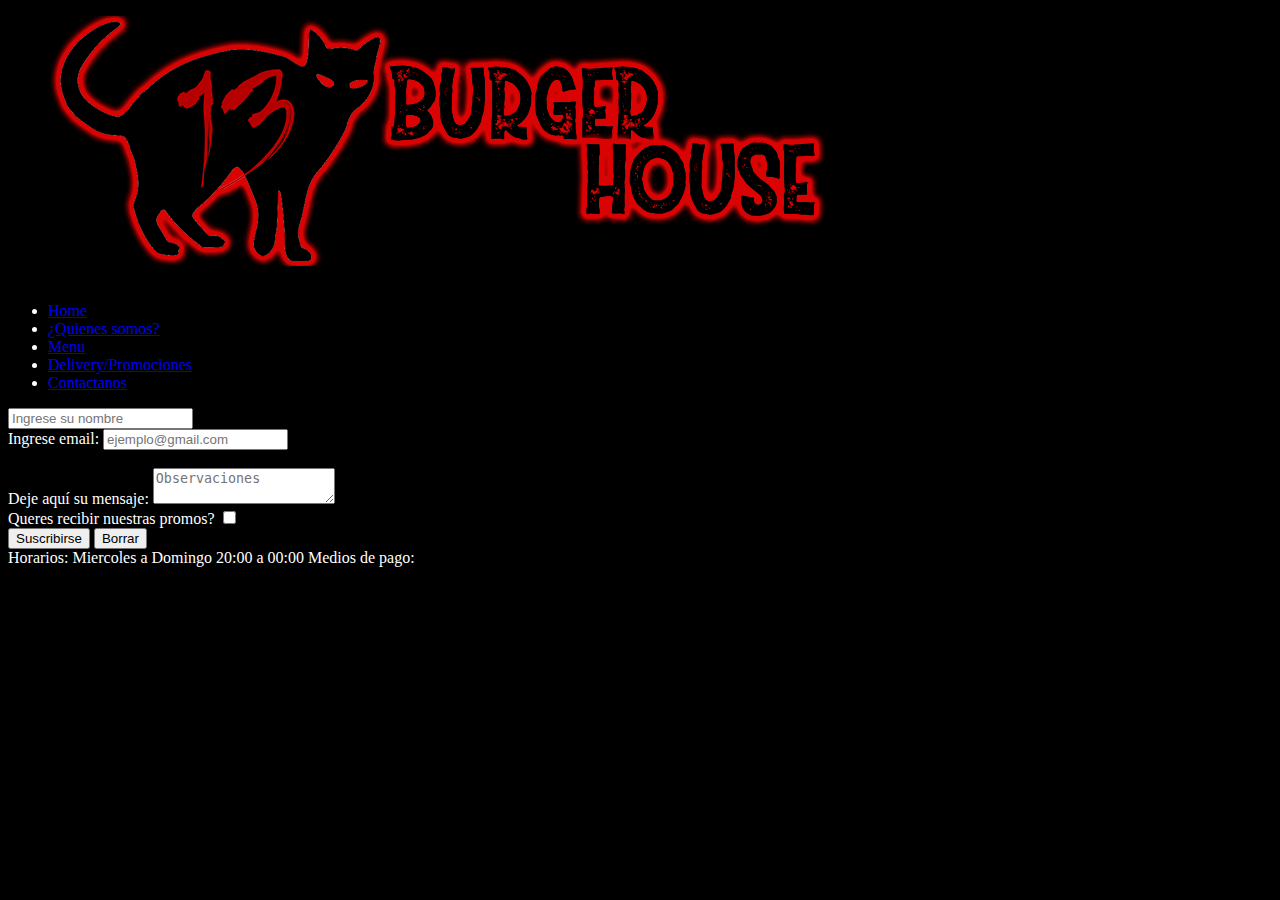
<file: secciones/contacto.html>
<!DOCTYPE html>
<html lang="en">

<head>
    <meta charset="UTF-8">
    <meta http-equiv="X-UA-Compatible" content="IE=edge">
    <meta name="viewport" content="width=device-width, initial-scale=1.0">
    <title>13 Burger House</title>
    <link rel="shortcut icon" href="../img/favicon.png">
    <link rel="stylesheet" href="../estilos/estilo.css">
</head>

<body>

    <header>
        <figure>
            <img src="../img/banner.png" alt="Logo 13">
        </figure>
    </header>
    
        <nav class="navFlex">
            <ul>
                <li>
                    <a href="../index.html">Home</a>
                </li>
                <li>
                    <a href="quienessomos.html">¿Quienes somos?</a>
                </li>
                <li>
                    <a href="menu.html">Menu</a>
                </li>
                <li>
                    <a href="delipromo.html">Delivery/Promociones</a>
                </li>
                <li>
                    <a href="contacto.html">Contactanos</a>
                </li>
            </ul>
        </nav>

    



    <section id="contacto">
        <article>
            <form action="#">
                <input type="text" placeholder="Ingrese su nombre"><br>
                <label for="email">Ingrese email:
                    <input type="email" placeholder="ejemplo@gmail.com" name="email"><br>
                </label>
                <label for="Observaciones:"> <br> Deje aquí su mensaje:
                    <textarea placeholder="Observaciones"></textarea>
                </label> <br>

                <div>Queres recibir nuestras promos?
                    <input type="checkbox" name="acepta" value="1">
                </div>
                <input type="submit" value="Suscribirse">
                <input type="reset" value="Borrar">
            </form>
        </article>
    </section>

    <footer>
        Horarios: Miercoles a Domingo 20:00 a 00:00
        Medios de pago:
    </footer>

</body>



</html>
</file>
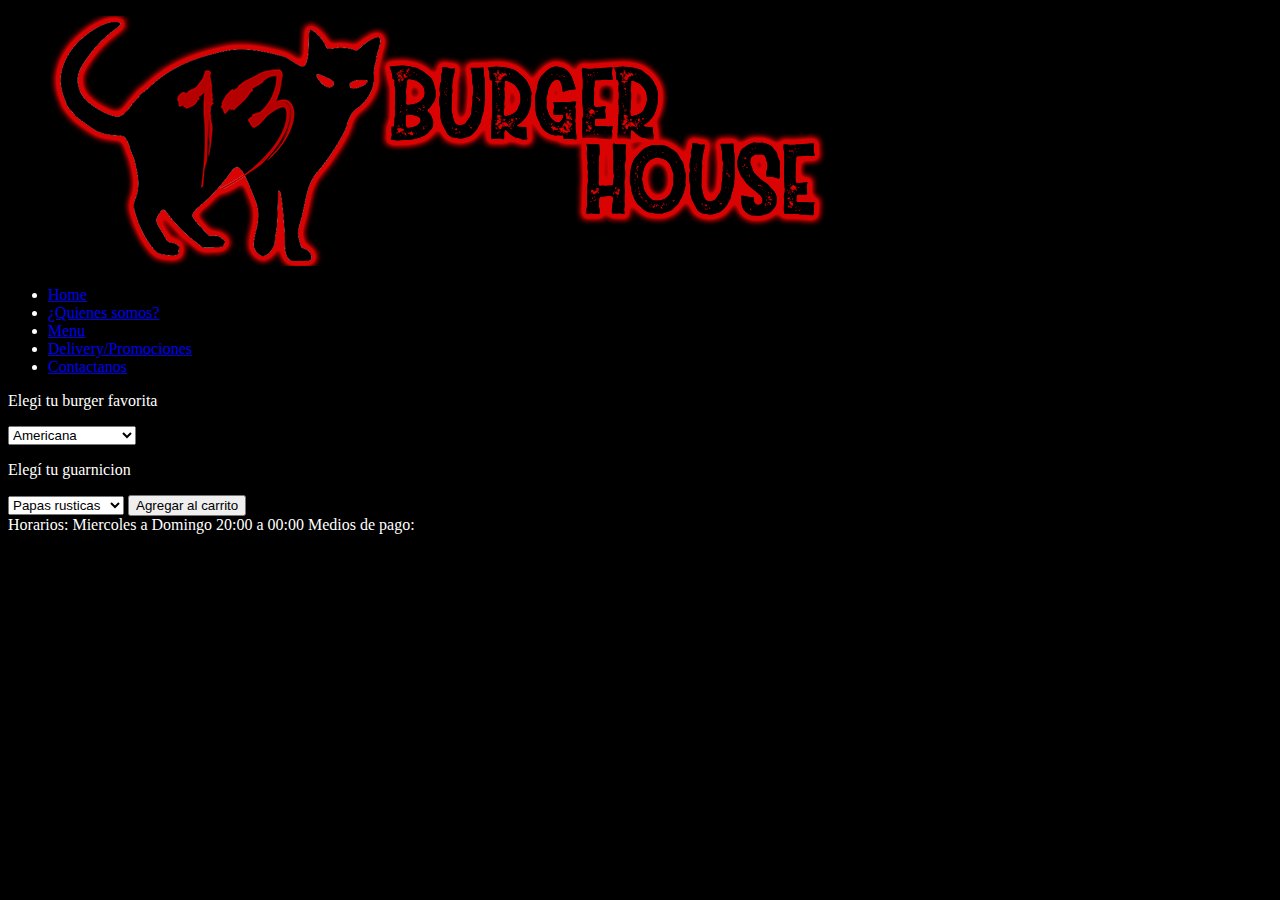
<file: secciones/delipromo.html>
<!DOCTYPE html>
<html lang="en">

<head>
    <meta charset="UTF-8">
    <meta http-equiv="X-UA-Compatible" content="IE=edge">
    <meta name="viewport" content="width=device-width, initial-scale=1.0">
    <title>13 Burger House</title>
    <link rel="shortcut icon" href="../img/favicon.png">
    <link rel="stylesheet" href="../estilos/estilo.css">
</head>

<body>

    <figure>
        <img src="../img/banner.png" alt="Logo 13">
    </figure>

    <header>
        <nav>
            <ul>
                <li>
                    <a href="../index.html">Home</a>
                </li>
                <li>
                    <a href="quienessomos.html">¿Quienes somos?</a>
                </li>
                <li>
                    <a href="menu.html">Menu</a>
                </li>
                <li>
                    <a href="delipromo.html">Delivery/Promociones</a>
                </li>
                <li>
                    <a href="contacto.html">Contactanos</a>
                </li>
            </ul>
        </nav>

    </header>

    <p id="burger">Elegi tu burger favorita </p>
    <select name="burger" id="burger">
        <option value="burger">Americana</option>
        <option value="burger">Italiana</option>
        <option value="burger">Chicken Supreme</option>
        <option value="burger">Francesa</option>
        <option value="burger">Tio Jackie</option>
    </select>

    <p id="guarnicion">Elegí tu guarnicion</p>
    <select name="guarnicion" id="guarnicion">
        <option value="guarnicion">Papas rusticas</option>
        <option value="guarnicion">Chips de batata</option>
        <option value="guarnicion">Aros de cebolla</option>
    </select>

    <input type="submit" value="Agregar al carrito">

    <footer id="horariosYPagos">
        Horarios: Miercoles a Domingo 20:00 a 00:00
        Medios de pago:
    </footer>


</body>


</html>
</file>
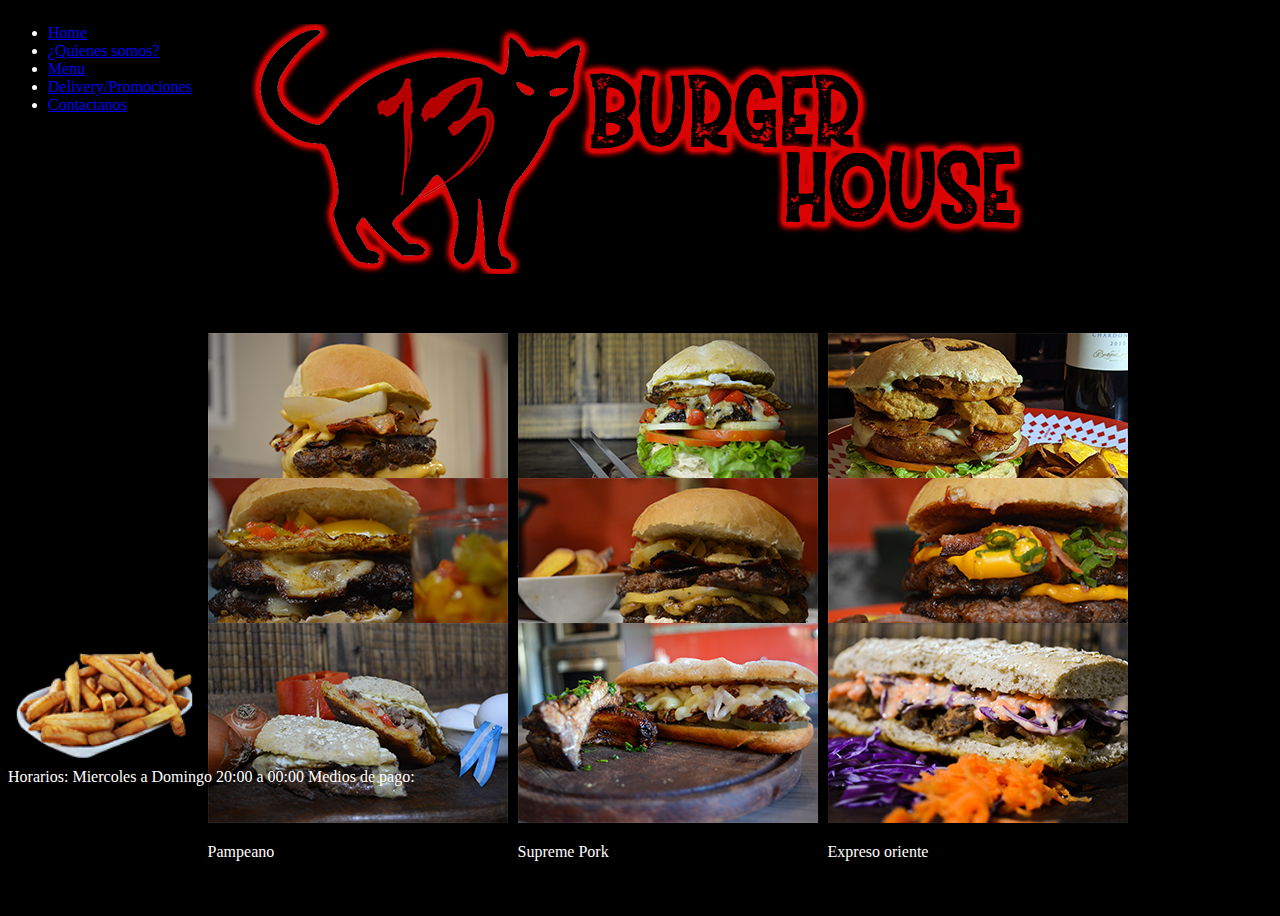
<file: secciones/menu.html>
<!DOCTYPE html>
<html lang="en">

<head>
    <meta charset="UTF-8">
    <meta http-equiv="X-UA-Compatible" content="IE=edge">
    <meta name="viewport" content="width=device-width, initial-scale=1.0">
    <title>13 Burger House</title>
    <link rel="shortcut icon" href="../img/favicon.png">
    <link rel="stylesheet" href="../estilos/estilo.css">
</head>

<body>
    <div id="grillaMenu">
        <header>
            <figure>
                <img src="../img/banner.png" alt="Logo 13">
            </figure>
        </header>


        <nav class="navFlex">
            <ul>
                <li>
                    <a href="../index.html">Home</a>
                </li>
                <li>
                    <a href="quienessomos.html">¿Quienes somos?</a>
                </li>
                <li>
                    <a href="menu.html">Menu</a>
                </li>
                <li>
                    <a href="delipromo.html">Delivery/Promociones</a>
                </li>
                <li>
                    <a href="contacto.html">Contactanos</a>
                </li>
            </ul>
        </nav>


        <Section id="burgers" class="menuBurgers">


            <div id="americana">
                <img src="../img/americana300x200.jpg" alt="Americana">
                <p>Americana</p>
            </div>

            <div id="argentina">
                <img src="../img/argentina300x200.jpg" alt="Argentina">
                <p>Argentina</p>
            </div>

            <div id="chickenSupreme">
                <img src="../img/ChickenSupreme300x200.jpg" alt="Chicken Supreme">
                <p>Chicken Supreme</p>
            </div>

        </Section>

        <Section id="13black" class="menuBlack">

            <div id="criolla">
                <img src="../img/criolla300x200.JPG" alt="Criolla">
                <p>Criolla</p>
            </div>

            <div id="frenchKiss">
                <img src="../img/frenchkiss300x200.JPG" alt="French Kiss">
                <p>French Kiss</p>
            </div>

            <div id="texana">
                <img src="../img/texana300x200.JPG" alt="Texana">
                <p>Texana</p>
            </div>

        </Section>


        <Section id="sandwiches" class="menuSandwiches">

            <div id="pampeano">
                <img src="../img/pampeano300x200.JPG" alt="Pampeano">
                <p>Pampeano</p>
            </div>

            <div id="supremePork">
                <img src="../img/pork300x200.jpg" alt="Supreme Pork">
                <p>Supreme Pork</p>
            </div>

            <div id="oriente">
                <img src="../img/oriente300x200.jpg" alt="Expreso oriente">
                <p>Expreso oriente</p>
            </div>

        </Section>

        <footer>
            Horarios: Miercoles a Domingo 20:00 a 00:00
            Medios de pago:
        </footer>
    </div>
</body>


</html>
</file>
<file: estilos/estilo.css>
/*areas */

header{
		grid-area: header;
	}

nav{
	grid-area: nav;
}

p#intro{
	grid-area: intro;
}

footer{
	grid-area: footer;
}

section#burgers{
	grid-area: burgers;
}

section#13black{
	grid-area: 13black;
}

section#sandwiches{
	grid-area: sandwiches;
}


/*Media Queries*/

/*smartphone*/

@media (max-width: 480px) {

	body{
		color: black;
		background-color: red;
	}

	/*estilos flex*/

.menuBurgers{
	display: flex;
	flex-direction: row;
	flex-wrap: nowrap;
	width: 100%;
	gap: 10px;
	border: 30px;
	justify-content: space-evenly;
	align-content: flex-start;
}

.menuBlack{
	display: flex;
	flex-direction: row;
	flex-wrap: nowrap;
	width: 100%;
	gap: 10px;
	border: 30px;
	justify-content: space-evenly;
	align-content: flex-start;
}

.menuSandwiches{
	display: flex;
	flex-direction: row;
	flex-wrap: nowrap;
	width: 100%;
	gap: 10px;
	border: 30px;
	justify-content: space-evenly;
	align-content: flex-start;
}
.navFlex{
	display: flex;
	flex-direction: row;
	background-image : url('../img/navbanner.jpg');
	background-size: cover;
}
		/*grilla home*/

#grilla{
	width: 100%;
	height: 100vh;
}

#grilla{
		display: grid;
		grid-template-areas: 
		"header"
		"nav" 
		"intro"
		"footer";

	grid-template-columns: auto;
	grid-template-rows: 35% 15% 30% 20%;
	gap: 10px;
}

/*grilla de la carta*/

#grillaMenu{
	width: 100%;
	height: 100vh;
}

#grillaMenu{
		display: grid;
		grid-template-areas: 
		"header"
		"nav"
		"burgers"
		"13black"
		"sandwiches"
		"footer";

	grid-template-columns: auto;
	grid-template-rows: 30% 15% 15% 15% 15% auto;
	gap: 10px
}
	
}

/*tablet*/

@media (min-width: 481px) {

	body{
		color: red;
		background-color: black;
	}

	/*estilos flex*/

.menuBurgers{
	display: flex;
	flex-direction: column;
	flex-wrap: wrap;
	width: 100%;
	gap: 10px;
	justify-content: space-evenly;
	align-content: flex-start;
}

.menuBlack{
	display: flex;
	flex-direction: column;
	flex-wrap: wrap;
	width: 100%;
	gap: 10px;
	justify-content: space-evenly;
	align-content: flex-start;
}

.menuSandwiches{
	display: flex;
	flex-direction: column;
	flex-wrap: wrap;
	width: 100%;
	gap: 10px;
	justify-content: space-evenly;
	align-content: flex-start;
}
.navFlex{
	display: flex;
	flex-direction: column;
	background-image : url('../img/navbanner.jpg');
	background-size: cover;
}

			/*grilla home*/

#grilla{
	width: 100%;
	height: 100vh;
}

#grilla{
		display: grid;
		grid-template-areas: 
		"nav header"
		"nav intro"
		"nav footer";

	grid-template-columns: 15% auto;
	grid-template-rows: 35% 50% 15%;
	gap: 10px;
}

/*grilla de la carta*/

#grillaMenu{
	width: 100%;
	height: 100vh;
}

#grillaMenu{
		display: grid;
		grid-template-areas: 
		"nav header"
		"nav burgers"
		"nav 13black"
		"nav sandwiches"
		"footer footer";

	grid-template-columns: 15% auto;
	grid-template-rows: 35% 15% 15% 15% auto;
	row-gap: 10px;
	column-gap: 10px;
}
	
	}

/*desktop*/

@media (min-width: 1024px) {

	body{
		color: white;
		background-color: black;
	}
			/*estilos flex*/

		.menuBurgers{
			display: flex;
			flex-direction: column;
			flex-wrap: wrap;
			width: 100%;
			gap: 10px;
			justify-content: space-evenly;
			align-content: flex-start;
		}

		.menuBlack{
			display: flex;
			flex-direction: column;
			flex-wrap: wrap;
			width: 100%;
			gap: 10px;
			justify-content: space-evenly;
			align-content: flex-start;
		}

		.menuSandwiches{
			display: flex;
			flex-direction: column;
			flex-wrap: wrap;
			width: 100%;
			gap: 10px;
			justify-content: space-evenly;
			align-content: flex-start;
		}
		.navFlex{
			display: flex;
			flex-direction: column;
			background-image : url('../img/navbanner.jpg');
			background-size: cover;
		}

			/*grilla home*/

		#grilla{
			width: 100%;
			height: 100vh;
		}

		#grilla{
				display: grid;
				grid-template-areas: 
				"nav header"
				"nav intro"
				"nav footer";

			grid-template-columns: 15% auto;
			grid-template-rows: 35% 50% 15%;
			gap: 10px;
		}

		/*grilla de la carta*/

		#grillaMenu{
			width: 100%;
			height: 100vh;
		}

		#grillaMenu{
				display: grid;
				grid-template-areas: 
				"nav header"
				"nav burgers"
				"nav 13black"
				"nav sandwiches"
				"footer footer";

			grid-template-columns: 15% auto;
			grid-template-rows: 35% 15% 15% 15% auto;
			row-gap: 10px;
			column-gap: 10px;
		}

}
</file>
